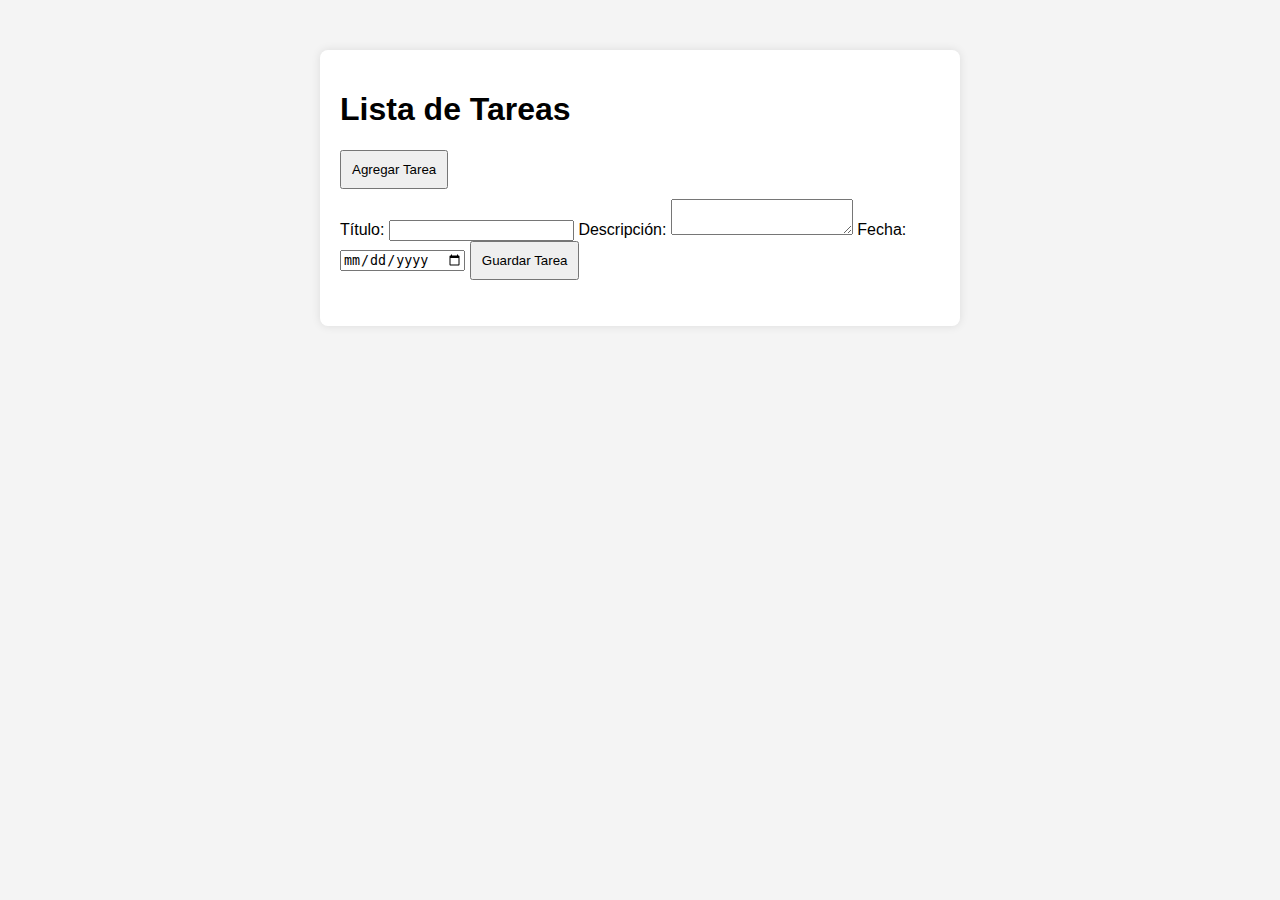
<file: ejemplo chatgpt/index.html>
<!DOCTYPE html>
<html lang="es">
<head>
    <meta charset="UTF-8">
    <meta name="viewport" content="width=device-width, initial-scale=1.0">
    <link rel="stylesheet" href="style.css">
    <title>Lista de Tareas</title>
</head>
<body>
    <div class="container">
        <h1>Lista de Tareas</h1>
        <button id="addTaskBtn">Agregar Tarea</button>
        <div id="taskForm" class="hidden">
            <form id="taskForm">
                <label for="taskTitle">Título:</label>
                <input type="text" id="taskTitle" required>
                <label for="taskDescription">Descripción:</label>
                <textarea id="taskDescription" required></textarea>
                <label for="taskDate">Fecha:</label>
                <input type="date" id="taskDate" required>
                <button type="button" id="saveTaskBtn">Guardar Tarea</button>
            </form>
        </div>
        <ul id="taskList"></ul>
    </div>

    <script src="script.js"></script>
</body>
</html>
</file>
<file: ejemplo chatgpt/style.css>
body {
    font-family: 'Arial', sans-serif;
    background-color: #f4f4f4;
    margin: 0;
    padding: 0;
}

.container {
    max-width: 600px;
    margin: 50px auto;
    background-color: #fff;
    padding: 20px;
    border-radius: 8px;
    box-shadow: 0 0 10px rgba(0, 0, 0, 0.1);
}

button {
    padding: 10px;
    margin-bottom: 10px;
}

ul {
    list-style: none;
    padding: 0;
}

.task {
    display: flex;
    justify-content: space-between;
    align-items: center;
    border: 1px solid #ddd;
    border-radius: 4px;
    padding: 10px;
    margin-bottom: 10px;
    background-color: #fff;
}

.task input[type="checkbox"] {
    margin-right: 10px;
}

.completed {
    text-decoration: line-through;
    color: #888;
}

.delete-btn {
    background-color: #e74c3c;
    color: #fff;
    border: none;
    padding: 5px 10px;
    cursor: pointer;
}
</file>
